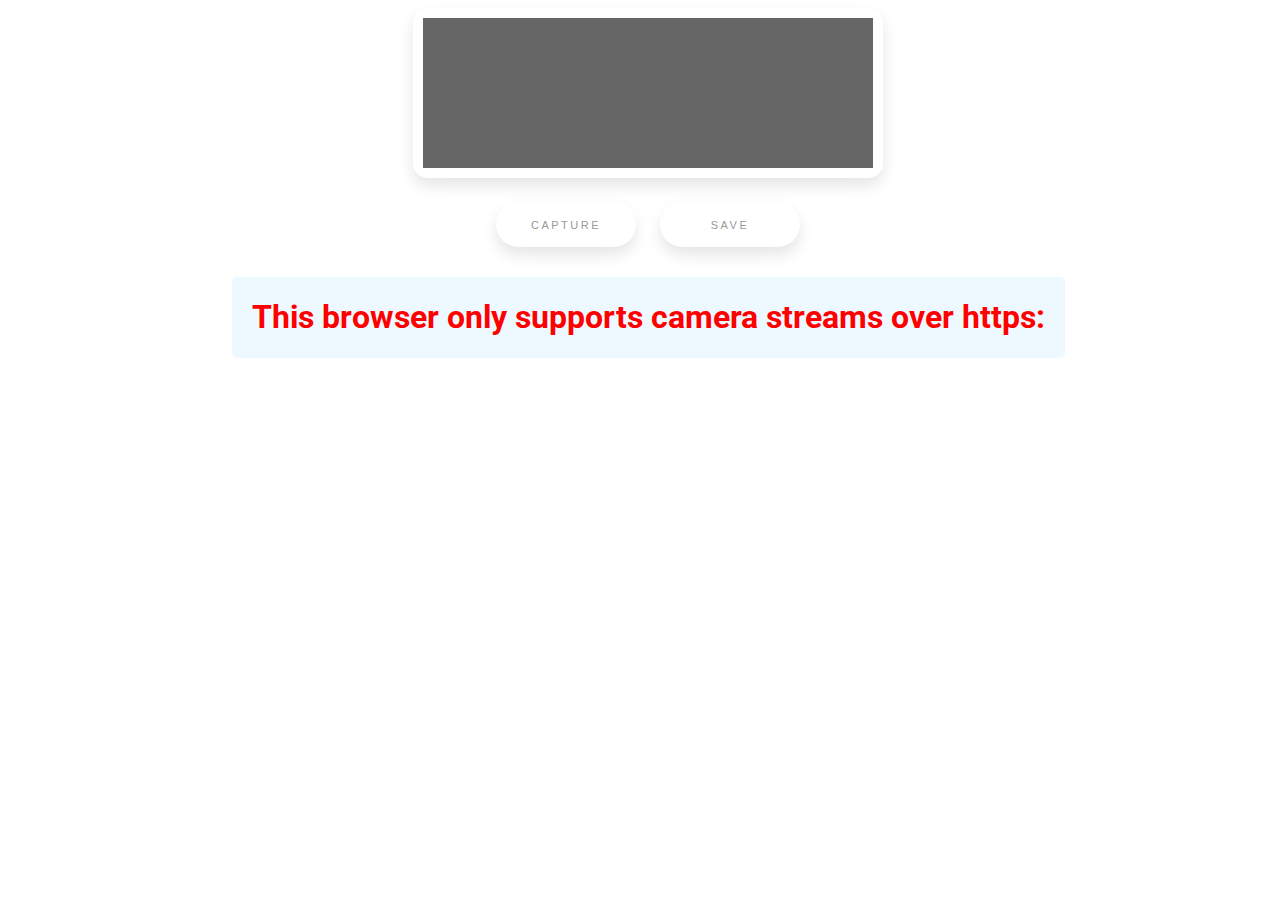
<file: index.html>
<!doctype html>
<html>
<head>
<meta charset="utf-8">
<title>HTML5 and JavaScript Webcam PhotoBooth</title>
<link href="https://fonts.googleapis.com/css?family=Roboto" rel="stylesheet"> 
<link href="style.css" rel="stylesheet"> 
<script defer src="script.js"></script>

</head>

<body>
<div class="content">
	<div class="holder">
		<video autoplay id="video"></video>
		<canvas id="canvas"></canvas>
	</div>
	<div class="buttons">
		<button id="buttonCapture" disabled>Capture</button>
		<button id="buttonSave" disabled>Save</button>
	</div>
	<div id="savedImages"></div>
</div>
</body>
</html>
</file>
<file: style.css>
body {
	text-align: center;
	font-family: 'Roboto', sans-serif;
	width: 100%;
	height: 100%;
	overflow-x: hidden;
}

.content{
	display: block;
	width: 100%;
	height: 100%;
}

.holder{
	display: inline-block;
	line-height: 0;
	margin: 0 auto;
	border: 10px #fff solid;
	border-radius: 15px;
	box-shadow: 0px 8px 15px rgba(0, 0, 0, 0.1);
	position: relative;
}

#video{
    float: left;
    background-color: #666;
}

#canvas{
	display: none;
	position: absolute;
	top: 0px;
	left: 0px;
}
	
.buttons{
	margin-top: 20px;
}
	
button{
	width: 140px;
	height: 45px;
	font-size: 11px;
	text-transform: uppercase;
	letter-spacing: 2.5px;
	font-weight: 500;
	color: #000;
	background-color: #fff;
	border: none;
	border-radius: 45px;
	box-shadow: 0px 8px 15px rgba(0, 0, 0, 0.1);
	transition: all 0.3s ease 0s;
	cursor: pointer;
	outline: none;
	margin: 0 10px;
}

button:not([disabled]):hover{
	background-color: #49BEFF;
	box-shadow: 0px 15px 20px rgba(73,190,255,0.5);
	color: #fff;
	transform: translateY(-5px);
}
	
button:disabled{
	color: #999;
}
	
#savedImages{
	display: inline-block;
	margin-top: 30px;
	text-align: left;
	max-width: 1020px;
	background-color: #EDF9FF;
	border-radius: 5px;
}
	
#savedImages h1, #savedImages h2, #savedImages h3{
	color: red;
	padding: 0 20px;
}
	
#savedImages img {
    margin: 5px;
}
</file>
